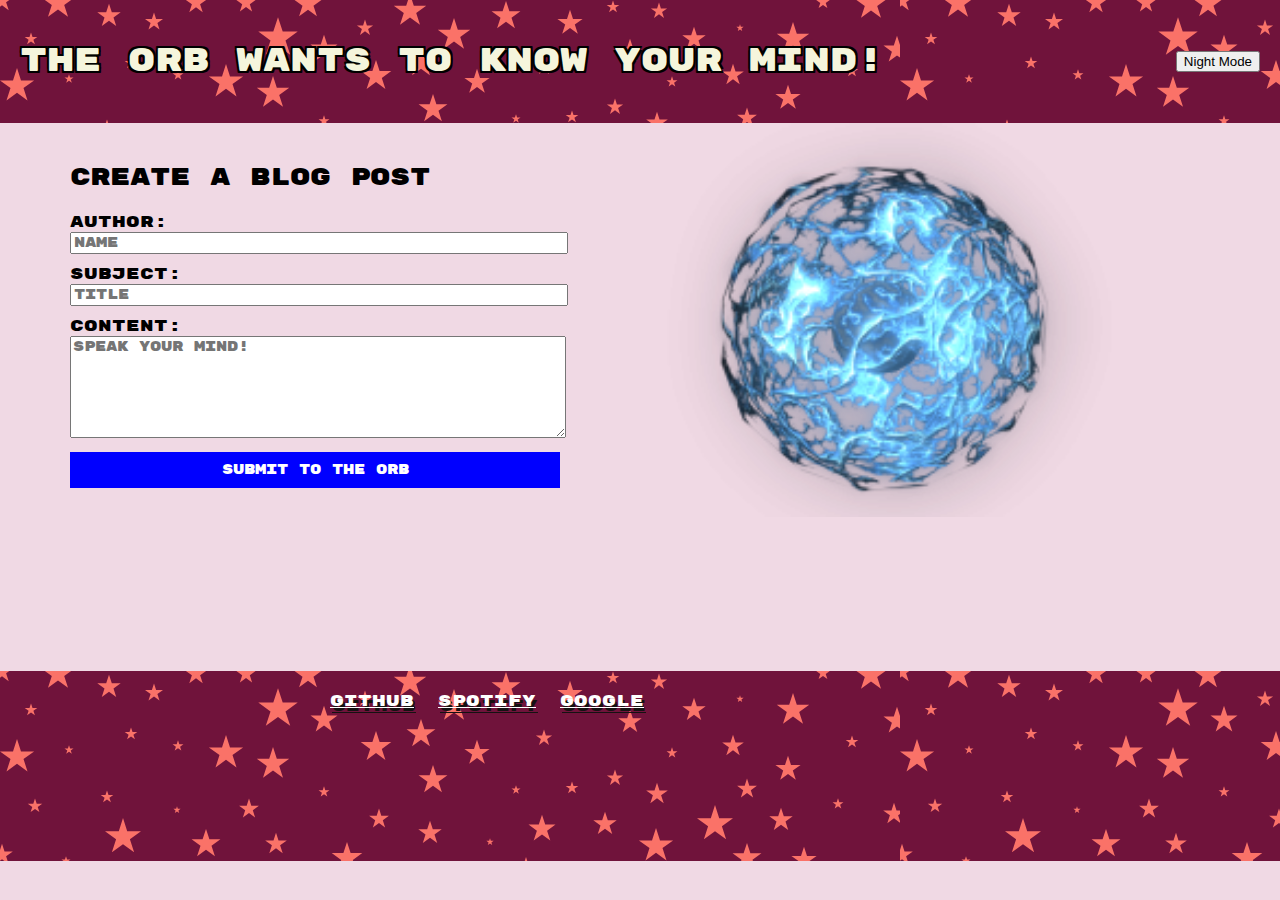
<file: index.html>
<!DOCTYPE html>
<html lang="en">

<head>
    <meta charset="UTF-8">
    <meta name="viewport" content="width=device-width, initial-scale=1.0">
    <link rel="icon" href="favicon.ico" type="image/x-icon">
    <link rel="stylesheet" href="./assets/css/form.css">
    <title>Personal Blog</title>
    <link rel="preconnect" href="https://fonts.googleapis.com">
    <link rel="preconnect" href="https://fonts.gstatic.com" crossorigin>
    <link href="https://fonts.googleapis.com/css2?family=Rubik+Mono+One&display=swap" rel="stylesheet">
</head>

<body>
    <header>
        <h1>The orb wants to know your mind!</h1>
        <button id="modeBtn">Change Mode</button>
    </header>
    <!-- Main content -->
    <div class="content">
        <div class="form-container">
            <h2>Create a Blog Post</h2>
            <!-- Form -->
            <form id="blogForm">
                <label for="username">Author:</label><br>
                <input type="text" id="username" name="username" placeholder="Name" required><br>

                <label for="blogTitle">Subject:</label><br>
                <input type="text" id="blogTitle" name="blogTitle" placeholder="Title" required><br>

                <label for="blogContent">Content:</label><br>
                <textarea id="blogContent" name="blogContent" rows="6" cols="50" placeholder="Speak your mind!"
                    required></textarea><br>

                <input type="submit" value="Submit to the orb">
            </form>
        </div>
        <!-- Image on the right -->
        <div class="image-container">
            <img id="realOrb" src="./assets/css/SVGfiles/realOrb.png" alt="Real Orb">
        </div>
    </div>

    <footer>
        <ul>
            <li><a href="https://github.com/charium">Github</a></li> 
            <li><a href="https://open.spotify.com/user/g8qu6xz4orsn4e10k0f2w2qrg">Spotify</a></li> 
            <li><a href="https://www.google.com/search?client=firefox-b-1-d&sca_esv=33d761b251b7bc29&q=orb&source=lnms&uds=[base64]&sa=X&ved=2ahUKEwjVqN35vp-GAxU7EGIAHXIfCGQQ0pQJegQIChAB&biw=1138&bih=762&dpr=2">Google</a></li> 
        </ul>
    </footer>

    <script src="./assets/js/form.js"></script>
</body>

</html>
</file>
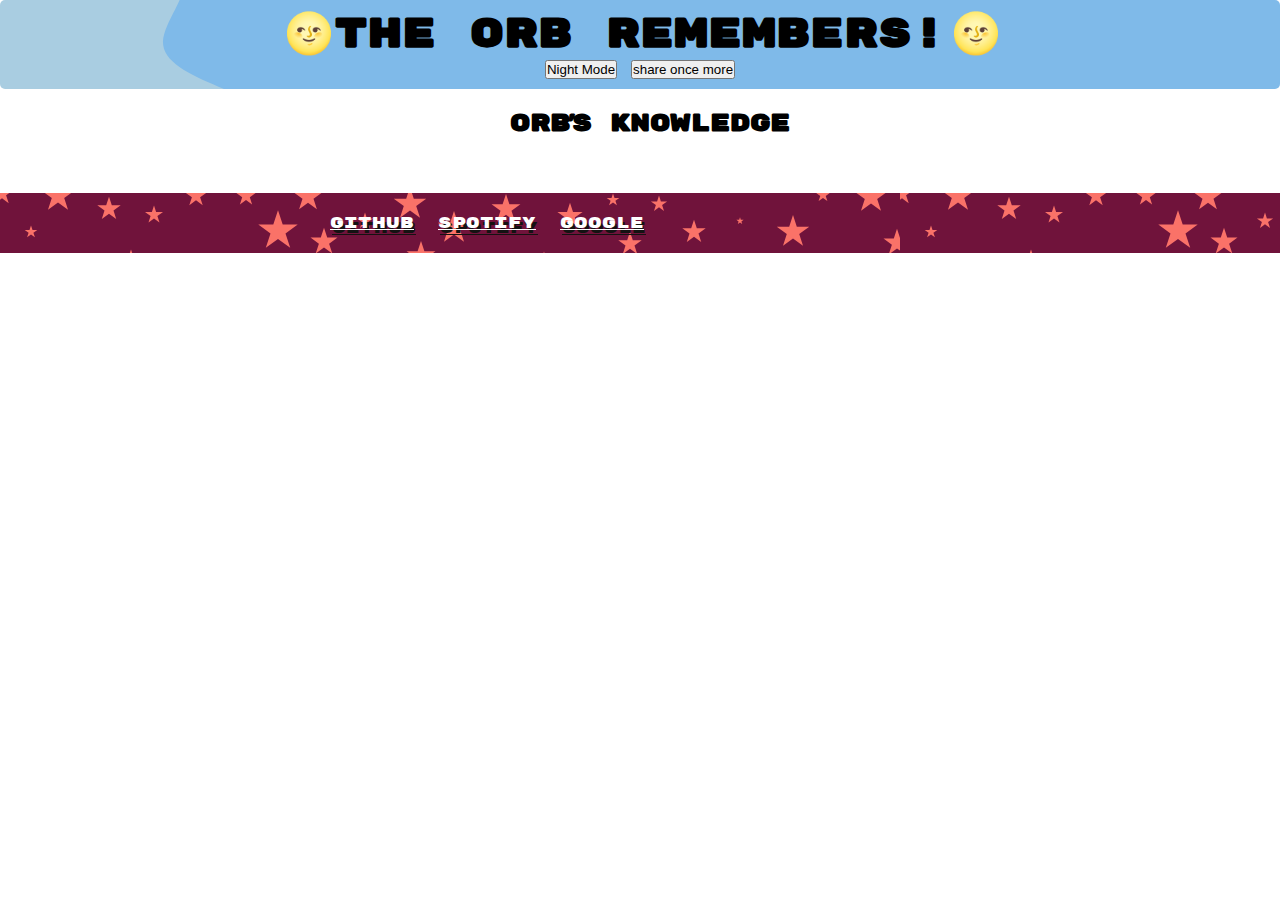
<file: blog.html>
<!DOCTYPE html>
<html lang="en">

<head>
    <meta charset="UTF-8">
    <meta name="viewport" content="width=device-width, initial-scale=1.0">
    <link rel="stylesheet" href="./assets/css/styles.css">
    <link href="https://fonts.googleapis.com/css2?family=Rubik+Mono+One&display=swap" rel="stylesheet">
    <title>THE REMEMBRANCE</title>
</head>

<body>
    <!-- Simple header -->
    <header class="header">
        <h1>THE ORB REMEMBERS!</h1>
        <div class="nav-buttons"> <!-- Dark mode button and share again button -->
            <button id="modeBtn">Change Mode</button>
            <button onclick="goToForm()">share once more</button>
        </div>
    </header>

    <div class="content">
        <div class="display-container">
            <h2>Orb's Knowledge</h2>
            <div id="blogPost" class="blogPost">
                <!-- Form data will be displayed here -->
            </div>
        </div>
    </div>

    <footer>
        <ul>
            <li><a href="https://github.com/charium">Github</a></li> 
            <li><a href="https://open.spotify.com/user/g8qu6xz4orsn4e10k0f2w2qrg">Spotify</a></li> 
            <li><a href="https://www.google.com/search?client=firefox-b-1-d&sca_esv=33d761b251b7bc29&q=orb&source=lnms&uds=[base64]&sa=X&ved=2ahUKEwjVqN35vp-GAxU7EGIAHXIfCGQQ0pQJegQIChAB&biw=1138&bih=762&dpr=2">Google</a></li> 
        </ul>
    </footer>

    <script src="./assets/js/blog.js"></script>
</body>

</html>
</file>
<file: assets/css/form.css>
body {
    background-color: rgb(240, 217, 228);
    font-family: Arial, sans-serif;
    margin: 0;
    padding: 0;
}

.dark-mode {
    background-color: #2e2242;
    color: #fff;
}

h1 {
    font-family: "Rubik Mono One", monospace;
    font-weight: 400;
    font-style: normal;
    color: beige;
    text-shadow:
        -2px -2px 0 black,
        /* Top left */
        2px -2px 0 black,
        /* Top right */
        -2px 2px 0 black,
        /* Bottom left */
        2px 2px 0 black;
    /* Bottom right */
}

h2 {
    font-family: "Rubik Mono One", monospace;
    font-weight: 400;
    font-style: normal;
}

.wrapper {
    max-width: 1200px;
    margin: 0 auto;
    padding: 20px;
}

header {
    text-align: center;
    display: flex;
    justify-content: space-between;
    /* Align items with space in between */
    align-items: center;
    /* Center items vertically */
    padding: 20px;
    background-image: url("./SVGfiles/symbol-scatter-haikei.svg")
}

.content {
    display: flex;
}

.form-container {
    margin-left: 50px;
    flex: 1;
    padding: 20px;
    background-image: url(./SVGfiles/)
}


textarea,

input[type="text"] {
    width: 100%;
    margin-bottom: 10px;
    font-family: "Platypi", serif;
    font-optical-sizing: auto;
    font-weight: weight;
    font-style: normal;
    font-family: "Rubik Mono One", monospace;
    font-weight: 400;
    font-style: normal;
}

input[type="submit"] {
    width: 100%;
    padding: 10px;
    background-color: blue;
    color: white;
    border: none;
    cursor: pointer;
}

label {
    font-family: "Newsreader", serif;
    font-optical-sizing: auto;
    font-weight: weight;
    font-style: normal;
    box-shadow: 100px;
    font-family: "Rubik Mono One", monospace;
    font-weight: 400;
    font-style: normal;

}

div div form input {
    box-shadow: 10 20px 40px rgba(0, 0, 0, 0);
    font-family: "Rubik Mono One", monospace;
    font-weight: 400;
    font-style: normal;

}

/*Style to position the img image*/
#realOrb {
    position: relative;
    width: 700px;
    /*Adjust width of background svg */
    height: auto;
    left: -170px;
    /*fix the positioning */
    z-index: 0;
    /*Insure img appears on top */
}

input[type="submit"]:hover {
    background-color: darkblue;
}

.display-container h2 {
    margin-top: 0;
}


body {
    background-color: rgb(240, 217, 228);
    font-family: Arial, sans-serif;
    margin: 0;
    padding: 0;
}

.dark-mode {
    background-color: #2e2242;
    color: #fff;
}

h1 {
    font-family: "Rubik Mono One", monospace;
    font-weight: 400;
    font-style: normal;
    color: beige;
    text-shadow:
        -2px -2px 0 black,
        /* Top left */
        2px -2px 0 black,
        /* Top right */
        -2px 2px 0 black,
        /* Bottom left */
        2px 2px 0 black;
    /* Bottom right */
}

h2 {
    font-family: "Rubik Mono One", monospace;
    font-weight: 400;
    font-style: normal;
}

.wrapper {
    max-width: 1200px;
    margin: 0 auto;
    padding: 20px;
}

header {
    text-align: center;
    display: flex;
    justify-content: space-between;
    /* Align items with space in between */
    align-items: center;
    /* Center items vertically */
    padding: 20px;
    background-image: url("./SVGfiles/symbol-scatter-haikei.svg")
}

.content {
    display: flex;
}

.form-container {
    flex: 1;
    padding: 20px;
    background-image: url(./SVGfiles/)
}


textarea,

input[type="text"] {
    width: 100%;
    margin-bottom: 10px;
    font-family: "Platypi", serif;
    font-optical-sizing: auto;
    font-weight: weight;
    font-style: normal;
    font-family: "Rubik Mono One", monospace;
    font-weight: 400;
    font-style: normal;
}

input[type="submit"] {
    width: 100%;
    padding: 10px;
    background-color: blue;
    color: white;
    border: none;
    cursor: pointer;
}

label {
    font-family: "Newsreader", serif;
    font-optical-sizing: auto;
    font-weight: weight;
    font-style: normal;
    box-shadow: 100px;
    font-family: "Rubik Mono One", monospace;
    font-weight: 400;
    font-style: normal;

}

div div form input {
    box-shadow: 10 20px 40px rgba(0, 0, 0, 0);
    font-family: "Rubik Mono One", monospace;
    font-weight: 400;
    font-style: normal;

}

/*Style to position the img image*/
#realOrb {
    position: relative;
    width: 700px;
    /*Adjust width of background svg */
    height: auto;
    /*Maintain aspect ratio */
    left: -140px;
    /*fix the positioning */
    z-index: 0;
    /*Insure img appears on top */
}

input[type="submit"]:hover {
    background-color: darkblue;
}

.display-container h2 {
    margin-top: 0;
}

footer {
    font-family: "Rubik Mono One", monospace;
    background-image: url("SVGfiles/symbol-scatter-haikei.svg");
    padding: 20px;
    height: 100%;
    bottom: 0;
    margin-top: 150px;
    height: 150px;
}

ul {
    align-items: center;
    list-style-type: none;
    padding: 0;
    margin: 0;
    margin-left: 25%;
}

li {
    color: white;
    text-shadow: rgb(20, 18, 18) 2px 5px;
    text-align: center;
    display: inline;
    margin-right: 10px;
}

a {
    border: black;
    color: white;
}
</file>
<file: assets/css/styles.css>
/* Reset default margin and padding */
* {
  margin: 0;
  padding: 0;
  box-sizing: border-box;
}

.dark-mode {
  background-color: #333;
  color: #fff;
}

.header {
  background-image: url("./SVGfiles/DarkHeader.svg");
  padding: 10px;
}

/* Applying Google Font to elements */
h1,
h2,
h3,
h4,
p {
  font-family: "Rubik Mono One", monospace;
}

.header.header-dark h1 {
  color: white;
}

.header.header-dark h1::after {
  content: "🌕";
  /* Unicode character for the emoji */
  display: inline-block;
  /* Ensures the emoji is displayed inline */
  margin-left: 5px;
  /* Adjust the spacing as needed */
}

.header.header-dark h1::before {
  content: "🌕  ";
  /* Unicode character for the emoji */
  display: inline-block;
  /* Ensures the emoji is displayed inline */
  margin-left: 5px;
  /* Adjust the spacing as needed */
}

.header.header-light {
  background-image: url("./SVGfiles/LightHeader.svg")
}

.header.header-light h1 {
  color: black;

}

.header.header-light h1::after {
  content: "🌝  ";
  /* Unicode character for the emoji */
  display: inline-block;
  /* Ensures the emoji is displayed inline */
  margin-left: 5px;
  /* Adjust the spacing as needed */
}

.header.header-light h1::before {
  content: "🌝";
  /* Unicode character for the emoji */
  display: inline-block;
  /* Ensures the emoji is displayed inline */
  margin-left: 5px;
  /* Adjust the spacing as needed */
}

/* Body styles */
body {
  font-family: "Rubik Mono One", monospace;
}

.header {
  background-repeat: no-repeat;
  background-size: cover;
  background-position: center bottom;
  position: relative;
  top: 0;
  left: 0;
  width: 100%;
  height: 40%;
  /* Adjust this value to your preference */
  border-radius: 5px;
}

/* Wrapper styles */

/* Header styles */
header {
  text-align: center;
  margin-bottom: 20px;
}

header h1 {
  font-size: 2.5em;
  color: #333;
  font-family: "Rubik Mono One", monospace;
}

/* Content styles */
.content {
  margin-top: 20px;
  display: flex;
  justify-content: space-between;
}

h2 {
  text-align: center;
}

/* Form container styles */
.form-container {
  flex: 1;
  background-color: #fff;
  padding: 20px;
  border-radius: 8px;
  box-shadow: 0 2px 4px rgba(0, 0, 0, 0.1);
}

.form-container h2 {
  font-size: 1.5em;
  margin-bottom: 15px;
}

.form-container form {
  margin-left: 100px;
  display: flex;
  flex-direction: column;
}

.form-container label {
  font-weight: bold;
  margin-bottom: 5px;
}

.form-container input {
  box-shadow: 100px solid black;
}

.form-container input[type="text"],
.form-container textarea {
  margin-bottom: 10px;
  padding: 8px;
  border: 1px solid #ccc;
  border-radius: 4px;
}

.form-container input[type="submit"] {
  background-color: #333;
  color: #fff;
  border: none;
  padding: 10px 20px;
  border-radius: 4px;
  cursor: pointer;
}

.form-container input[type="submit"]:hover {
  background-color: #555;
}

/* Display container styles */
.display-container {
  flex: 1;
  margin-left: 20px;
}

.display-container h2 {
  font-size: 1.5em;
  margin-bottom: 15px;
}

/* Blog post styles */
.post {
  background-color: #e1dac8;
  padding: 0px;
  border-radius: 8px;
  margin-bottom: 15px;
}

.post h3 {
  font-size: 1.2em;
  margin-bottom: 10px;
  font-family: "Rubik Mono One", monospace;
}

.post h4 {
  font-size: 1em;
  margin-bottom: 5px;
  font-family: "Rubik Mono One", monospace;
}

.blogPost {
  padding: 20px;
  border-radius: 10px;
}

.blog-item {
  background-color: #e4cc62;
  padding: 20px;
  border: 3px solid #c4ad49;
  border-radius: 8px;
  margin: 20px;
  max-width: 1400px;

}

.blog-item h3 {
  margin: 10px;
}

.blog-item p {
  padding-left: 20px;
  overflow-wrap: break-word;
  /* Ensure long words break to fit within the container */
  word-break: break-word;
}

footer {
  align-items: center;
  font-family: "Rubik Mono One", monospace;
  background-image: url("SVGfiles/symbol-scatter-haikei.svg");
  padding: 20px;
  height: 100%
}

ul {
  align-items: center;
  list-style-type: none;
  padding: 0;
  margin: 0;
  margin-left: 25%;

}

li {
  color: white;
  text-shadow: rgb(20, 18, 18) 2px 5px;
  text-align: center;
  display: inline;
  margin-right: 10px;
}

a {
  border: black;
  color: white;
}
</file>
